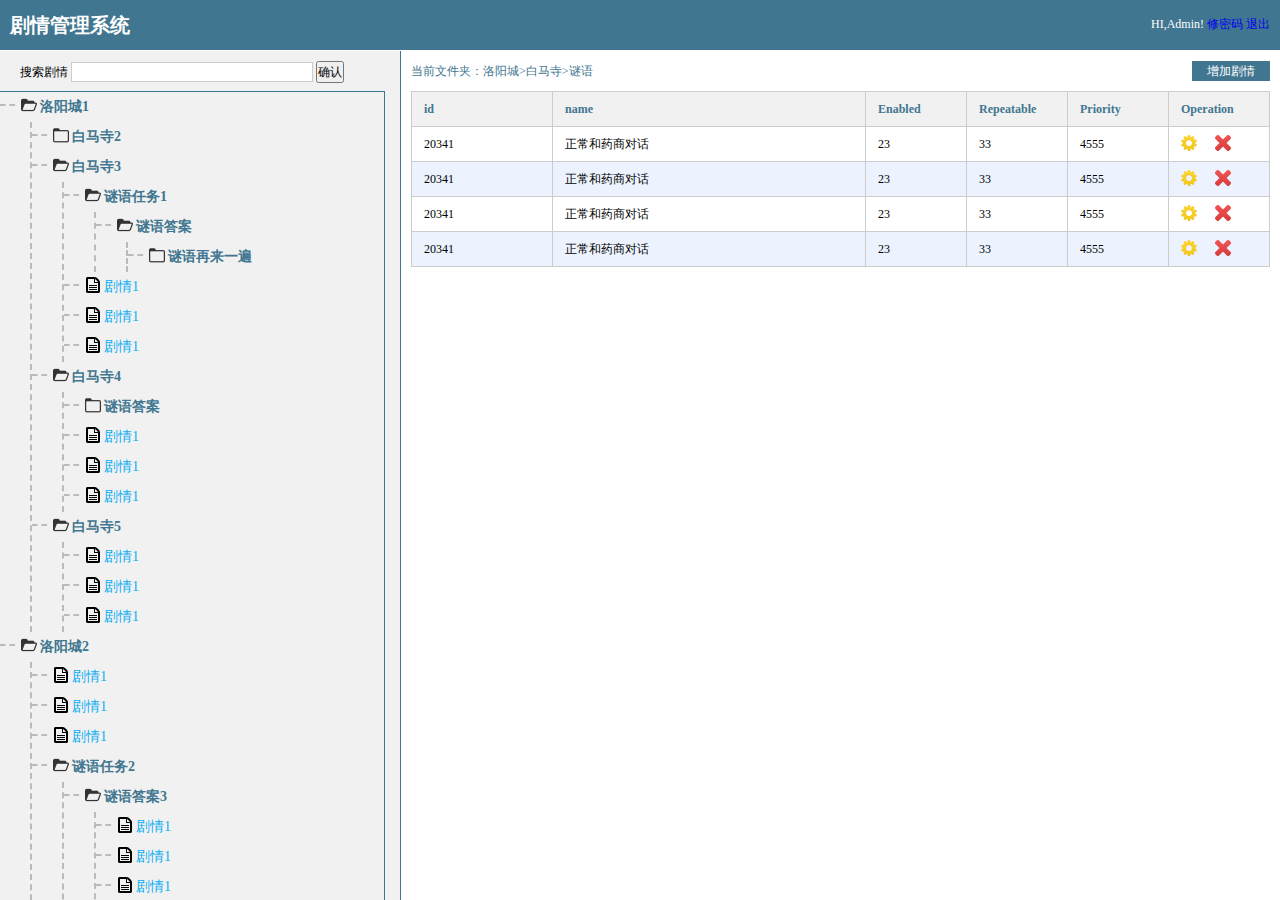
<file: index.html>
<!doctype html>
<html>
<head>
	<meta charset="UTF-8">
	<title>剧情</title>
	<link rel="stylesheet" href="style/css/page.css">
	<script src="style/js/jquery.1.9.1.js"></script>
	<script type="text/javascript" src="style/js/insertContent.js"></script>
</head>
<body>
	
	<!-- //header -->
	<header class="header fn-clear">
		<h1 class="fn-left">
			剧情管理系统
		</h1>
		<nav class="fn-right">
			HI,Admin!
			<a href="#">修密码</a>
			<a href="#">退出</a>
		</nav>
	</header>
	<!-- //header end-->
	
	<!-- //main -->
	<div class="main fn-clear">
		<!-- //left -->
		<div class="dir fn-left">
			
			<!-- //search -->
			<form class="search">
				<label for="wulin_search">搜索剧情</label>
				<input id="wulin_search" type="text" required="required">
				<button type="submit">确认</button>
			</form>
			<!-- //search end -->

			<!-- //luoyang -->
			<div class="city area1 fn-clear">
				<ul>
					<li class="liDrag">
					<!-- //waiceng -->

						<ul>
							<li class="liDrag">
								<span>
									<i></i>
									<em></em>
									洛阳城1
									<a class="directory directory_add" href="#"></a>
									<a class="directory directory_modify" href="#"></a>
									<a class="directory directory_move" href="#"></a>
									<a class="directory directory_remove" href="#"></a>
								</span>
								<ul>
									<li class="liDrag">
										<span>
											<i></i>
											<em></em>
											白马寺2
											<a class="directory directory_add" href="#"></a>
											<a class="directory directory_modify" href="#"></a>
											<a class="directory directory_move" href="#"></a>
											<a class="directory directory_remove" href="#"></a>
										</span>
									</li>
									<li class="liDrag">
										<span>
											<i></i>
											<em></em>
											白马寺3
											<a class="directory directory_add" href="#"></a>
											<a class="directory directory_modify" href="#"></a>
											<a class="directory directory_move" href="#"></a>
											<a class="directory directory_remove" href="#"></a>
										</span>
										<ul>
											<li class="liDrag">
												<span>
													<i></i>
													<em></em>
													谜语任务1
													<a class="directory directory_add" href="#"></a>
													<a class="directory directory_modify" href="#"></a>
													<a class="directory directory_move" href="#"></a>
													<a class="directory directory_remove" href="#"></a>
												</span>
												<ul>
													<li class="liDrag">
														<span>
															<i></i>
															<em></em>
															谜语答案
															<a class="directory directory_add" href="#"></a>
															<a class="directory directory_modify" href="#"></a>
															<a class="directory directory_move" href="#"></a>
															<a class="directory directory_remove" href="#"></a>
														</span>
														<ul>
															<li class="liDrag">
																<span>
																	<i></i>
																	<em></em>
																	谜语再来一遍
																	<a class="directory directory_add" href="#"></a>
																	<a class="directory directory_modify" href="#"></a>
																	<a class="directory directory_move" href="#"></a>
																	<a class="directory directory_remove" href="#"></a>
																</span>
															</li>
														</ul>
													</li>
												</ul>
											</li>
											
											<!-- //story -->
											<li class="liNoDrag" title="id:20341">
												<span>
													<i></i>
													<em></em>
													剧情1
													<a class="directory directory_add" href="#"></a>
													<a class="directory directory_modify" href="#"></a>
													<a class="directory directory_move" href="#"></a>
													<a class="directory directory_remove" href="#"></a>
												</span>
											</li>
											<li class="liNoDrag" title="id:20341">
												<span>
													<i></i>
													<em></em>
													剧情1
													<a class="directory directory_add" href="#"></a>
													<a class="directory directory_modify" href="#"></a>
													<a class="directory directory_move" href="#"></a>
													<a class="directory directory_remove" href="#"></a>
												</span>
											</li>
											<li class="liNoDrag" title="id:20341">
												<span>
													<i></i>
													<em></em>
													剧情1
													<a class="directory directory_add" href="#"></a>
													<a class="directory directory_modify" href="#"></a>
													<a class="directory directory_move" href="#"></a>
													<a class="directory directory_remove" href="#"></a>
												</span>
											</li>
											<!-- //story end-->

										</ul>
									</li>
									<li class="liDrag">
										<span>
											<i></i>
											<em></em>
											白马寺4
											<a class="directory directory_add" href="#"></a>
											<a class="directory directory_modify" href="#"></a>
											<a class="directory directory_move" href="#"></a>
											<a class="directory directory_remove" href="#"></a>
										</span>
										<ul>
											<li class="liDrag">
												<span>
													<i></i>
													<em></em>
													谜语答案
													<a class="directory directory_add" href="#"></a>
													<a class="directory directory_modify" href="#"></a>
													<a class="directory directory_move" href="#"></a>
													<a class="directory directory_remove" href="#"></a>
												</span>
											</li>
											<!-- //story -->
											<li class="liNoDrag">
												<span>
													<i></i>
													<em></em>
													剧情1
													<a class="directory directory_add" href="#"></a>
													<a class="directory directory_modify" href="#"></a>
													<a class="directory directory_move" href="#"></a>
													<a class="directory directory_remove" href="#"></a>
												</span>
											</li>
											<li class="liNoDrag">
												<span>
													<i></i>
													<em></em>
													剧情1
													<a class="directory directory_add" href="#"></a>
													<a class="directory directory_modify" href="#"></a>
													<a class="directory directory_move" href="#"></a>
													<a class="directory directory_remove" href="#"></a>
												</span>
											</li>
											<li class="liNoDrag">
												<span>
													<i></i>
													<em></em>
													剧情1
													<a class="directory directory_add" href="#"></a>
													<a class="directory directory_modify" href="#"></a>
													<a class="directory directory_move" href="#"></a>
													<a class="directory directory_remove" href="#"></a>
												</span>
											</li>
											<!-- //story end-->
										</ul>
									</li>
									<li class="liDrag">
										<span>
											<i></i>
											<em></em>
											白马寺5
											<a class="directory directory_add" href="#"></a>
											<a class="directory directory_modify" href="#"></a>
											<a class="directory directory_move" href="#"></a>
											<a class="directory directory_remove" href="#"></a>
										</span>
										<ul>
											<!-- //story -->
											<li class="liNoDrag">
												<span>
													<i></i>
													<em></em>
													剧情1
													<a class="directory directory_add" href="#"></a>
													<a class="directory directory_modify" href="#"></a>
													<a class="directory directory_move" href="#"></a>
													<a class="directory directory_remove" href="#"></a>
												</span>
											</li>
											<li class="liNoDrag">
												<span>
													<i></i>
													<em></em>
													剧情1
													<a class="directory directory_add" href="#"></a>
													<a class="directory directory_modify" href="#"></a>
													<a class="directory directory_move" href="#"></a>
													<a class="directory directory_remove" href="#"></a>
												</span>
											</li>
											<li class="liNoDrag">
												<span>
													<i></i>
													<em></em>
													剧情1
													<a class="directory directory_add" href="#"></a>
													<a class="directory directory_modify" href="#"></a>
													<a class="directory directory_move" href="#"></a>
													<a class="directory directory_remove" href="#"></a>
												</span>
											</li>
											<!-- //story end-->
										</ul>
									</li>
								</ul>
									
							</li>
							<li class="liDrag">
								<span>
									<i></i>
									<em></em>
									洛阳城2
									<a class="directory directory_add" href="#"></a>
									<a class="directory directory_modify" href="#"></a>
									<a class="directory directory_move" href="#"></a>
									<a class="directory directory_remove" href="#"></a>
								</span>
								<ul>
									<!-- //story -->
											<li class="liNoDrag">
												<span>
													<i></i>
													<em></em>
													剧情1
													<a class="directory directory_add" href="#"></a>
													<a class="directory directory_modify" href="#"></a>
													<a class="directory directory_move" href="#"></a>
													<a class="directory directory_remove" href="#"></a>
												</span>
											</li>
											<li class="liNoDrag">
												<span>
													<i></i>
													<em></em>
													剧情1
													<a class="directory directory_add" href="#"></a>
													<a class="directory directory_modify" href="#"></a>
													<a class="directory directory_move" href="#"></a>
													<a class="directory directory_remove" href="#"></a>
												</span>
											</li>
											<li class="liNoDrag">
												<span>
													<i></i>
													<em></em>
													剧情1
													<a class="directory directory_add" href="#"></a>
													<a class="directory directory_modify" href="#"></a>
													<a class="directory directory_move" href="#"></a>
													<a class="directory directory_remove" href="#"></a>
												</span>
											</li>
											<!-- //story end-->
									<li class="liDrag">
										<span>
											<i></i>
											<em></em>
											谜语任务2
											<a class="directory directory_add" href="#"></a>
											<a class="directory directory_modify" href="#"></a>
											<a class="directory directory_move" href="#"></a>
											<a class="directory directory_remove" href="#"></a>
										</span>
										<ul>
											<li class="liDrag">
												<span>
													<i></i>
													<em></em>
													谜语答案3
													<a class="directory directory_add" href="#"></a>
													<a class="directory directory_modify" href="#"></a>
													<a class="directory directory_move" href="#"></a>
													<a class="directory directory_remove" href="#"></a>
												</span>
												<ul>
													<!-- //story -->
													<li class="liNoDrag">
														<span>
															<i></i>
															<em></em>
															剧情1
															<a class="directory directory_add" href="#"></a>
															<a class="directory directory_modify" href="#"></a>
															<a class="directory directory_move" href="#"></a>
															<a class="directory directory_remove" href="#"></a>
														</span>
													</li>
													<li class="liNoDrag">
														<span>
															<i></i>
															<em></em>
															剧情1
															<a class="directory directory_add" href="#"></a>
															<a class="directory directory_modify" href="#"></a>
															<a class="directory directory_move" href="#"></a>
															<a class="directory directory_remove" href="#"></a>
														</span>
													</li>
													<li class="liNoDrag">
														<span>
															<i></i>
															<em></em>
															剧情1
															<a class="directory directory_add" href="#"></a>
															<a class="directory directory_modify" href="#"></a>
															<a class="directory directory_move" href="#"></a>
															<a class="directory directory_remove" href="#"></a>
														</span>
													</li>
													<li class="liNoDrag">
														<span>
															<i></i>
															<em></em>
															剧情1
															<a class="directory directory_add" href="#"></a>
															<a class="directory directory_modify" href="#"></a>
															<a class="directory directory_move" href="#"></a>
															<a class="directory directory_remove" href="#"></a>
														</span>
													</li>
													<li class="liNoDrag">
														<span>
															<i></i>
															<em></em>
															剧情1
															<a class="directory directory_add" href="#"></a>
															<a class="directory directory_modify" href="#"></a>
															<a class="directory directory_move" href="#"></a>
															<a class="directory directory_remove" href="#"></a>
														</span>
													</li>
													<li class="liNoDrag">
														<span>
															<i></i>
															<em></em>
															剧情1
															<a class="directory directory_add" href="#"></a>
															<a class="directory directory_modify" href="#"></a>
															<a class="directory directory_move" href="#"></a>
															<a class="directory directory_remove" href="#"></a>
														</span>
													</li>
													<li class="liNoDrag">
														<span>
															<i></i>
															<em></em>
															剧情1
															<a class="directory directory_add" href="#"></a>
															<a class="directory directory_modify" href="#"></a>
															<a class="directory directory_move" href="#"></a>
															<a class="directory directory_remove" href="#"></a>
														</span>
													</li>
													<li class="liNoDrag">
														<span>
															<i></i>
															<em></em>
															剧情1
															<a class="directory directory_add" href="#"></a>
															<a class="directory directory_modify" href="#"></a>
															<a class="directory directory_move" href="#"></a>
															<a class="directory directory_remove" href="#"></a>
														</span>
													</li>
													<!-- //story end-->
													<li class="liDrag">
														<span>
															<i></i>
															<em></em>
															谜语再来一遍3
															<a class="directory directory_add" href="#"></a>
															<a class="directory directory_modify" href="#"></a>
															<a class="directory directory_move" href="#"></a>
															<a class="directory directory_remove" href="#"></a>
														</span>
													</li>
												</ul>
											</li>
										</ul>
									</li>
								</ul>
								
							</li>
						</ul>

					<!-- //waiceng end-->
					</li>
				</ul>
				
				
				<!-- //add -->
				<div class="addDir m0a">添加地域文件夹</div>
				<!-- //add end -->
			</div>
			<!-- //luoyang end-->

		</div>
		<!-- //left end -->

		<!-- //right -->
		<div class="content">
			<div class="bread_nav">
				当前文件夹：洛阳城>白马寺>谜语
				<a href="#">增加剧情</a>
			</div>
			<table class="ctn_table">
				<tr>
					<th>id</th>
					<th>name</th>
					<th>Enabled</th>
					<th>Repeatable</th>
					<th>Priority</th>
					<th>Operation</th>
				</tr>
				<tr>
					<td>20341</td>
					<td>正常和药商对话</td>
					<td>23</td>
					<td>33</td>
					<td>4555</td>
					<td>
						<em class="modify"></em>
						<em class="delete"></em>
					</td>
				</tr>
				<tr>
					<td>20341</td>
					<td>正常和药商对话</td>
					<td>23</td>
					<td>33</td>
					<td>4555</td>
					<td>
						<em class="modify"></em>
						<em class="delete"></em>
					</td>
				</tr>
				<tr>
					<td>20341</td>
					<td>正常和药商对话</td>
					<td>23</td>
					<td>33</td>
					<td>4555</td>
					<td>
						<em class="modify"></em>
						<em class="delete"></em>
					</td>
				</tr>
				<tr>
					<td>20341</td>
					<td>正常和药商对话</td>
					<td>23</td>
					<td>33</td>
					<td>4555</td>
					<td>
						<em class="modify"></em>
						<em class="delete"></em>
					</td>
				</tr>
			</table>
			
					
			<!-- //表单编辑 -->
			<div class="editor fn-clear">
				
				<!-- //editor_left -->
				<div class="editor_tips">
					<div class="editor_close">×</div>
					<button type="submit" id='showData'>图形编辑</button>
					<button type="submit">保存</button>
						
					<div class="keywords fn-clear">
						<h3>任务触发类:</h3>
						<ul class="fn-clear">
							<li>DIALOG();</li>
							<li>COMPLETE();</li>
						</ul>
						<h3>人物判断类:</h3>
						<ul class="fn-clear">
							<li>require.story.answer</li>
							<li>require.story.sequence</li>
							<li>require.story.success</li>
							<li>require.item</li>
						</ul>
						<h3>任务处理:</h3>
						<ul class="fn-clear">
							<li>npc.talk</li>
							<li>role.talk</li>
							<li>dialog.choice</li>
							<li>""</li>
							<li>awards.item.delete</li>
							<li>awards.item.receive</li>
						</ul>
					</div>

				</div>
				<!-- //editor_left end -->
				
				<table class="editor_table">
					<tr>
						<th>Id</th>
						<td><input type="text" required="required"></td>
					</tr>
					<tr>
						<th>任务名称</th>
						<td><input type="text" required="required"></td>
					</tr>
					<tr>
						<th>是否生效</th>
						<td><input type="checkbox"></td>
					</tr>
					<tr>
						<th>是否重复</th>
						<td><input type="checkbox"></td>
					</tr>
					<tr>
						<th>优先级</th>
						<td><input type="text" required="required"></td>
					</tr>
					<tr>
						<th>触发条件</th>
						<td><input id="triggers" type="text" required="required"></td>
					</tr>
					<tr>
						<th>主要内容</th>
						<td>
							<textarea id="main" name="" id=""></textarea>
						</td>
					</tr>
					<tr>
						<th>附属内容</th>
						<td>
							<textarea name="" id=""></textarea>
						</td>
					</tr>
					<tr>
						<th>Server_scripts</th>
						<td>
							<textarea name="" id=""></textarea>
						</td>
					</tr>
					<tr>
						<th>Client_scripts</th>
						<td>
							<textarea name="" id=""></textarea>
						</td>
					</tr>
					<tr>
						<th>Notes</th>
						<td>
							<textarea name="" id=""></textarea>
						</td>
					</tr>
				</table>

			</div>
			<!-- //表单编辑 -->

		</div>
		<!-- //right end -->
		

	</div>
	<!-- //main end-->

	<!-- //剧情任务线路 -->
	<div id="story" class="story fn-clear">
		<div class="story_left fn-clear">
			
			<!-- //初始化 -->
			<div class="story_int fn-clear">
				<ul>
					<em class="story_int_add" title="添加初始化"></em>
				</ul>
			</div>
			<!-- //初始化 end -->
			<!-- <textarea id="textarea">
			</textarea>
			<button id="textarea_btn">确认</button> -->
			<!-- //展示 -->
			<div class="story_show_wrapper">
				<iframe id="story_iframe" name='story_iframe' src="show.html">
				</iframe>
				<div class="plot fn-clear">
					<h2>剧情添加</h2>
					<ul>
						<li>
							<span>编号：</span>
							<input type='text' name="plotIndex" value="" />
							<em>*</em>
						</li>
						<li>
							<span>内容：</span>
							<input type='text' name="plotCtn" value="" />
							<em>*</em>
						</li>
						<li>
							<span>Next：</span>
							<input type='text' name='plotNext' value="" />
						</li>
						<li>
							<span>parent：</span>
							<input type='text' name='plotParent' value="" />
							<em>*</em>
						</li>
						<li>
							<span>延迟：</span>
							<input type='text' name="plotSync" value="" />
						</li>
					</ul>
					<button id="plotSubmit" class="platBtn">确认</button>
					<button id="plotCancel" class="platBtn">取消</button>
				</div>
			</div>
			<!-- //展示 end -->

			<!-- //初始化表单 -->
			<div class="story_int_table">
				<ul>
					<li>
						<span>剧情初始化：</span>
						<input type='text' required='required' value="剧情初始化" />
					</li>
					<li>
						<span>NPCID：</span>
						<input type='text' required='required' />
					</li>
					<li>
						<span>类型：</span>
						<input type='text' required='required' />
					</li>
					<li>
						<span>美术ID：</span>
						<input type='text' required='required' />
					</li>
					<li>
						<span>名称：</span>
						<input type='text' required='required' />
					</li>
				</ul>
				<a href="#" class="story_int_table_submit">确认</a>
				<a href="#" class="story_int_table_cancel">取消</a>
			</div>
			<!-- //初始化表单 end -->
			
		</div>

		<!-- //story_right -->
		<div  class="keywords story_right fn-clear">
			<h3>剧情管理</h3>
			<ul id="stroy_keywords" class="fn-clear">
				<li>剧情开始</li>
				<li>移动镜头</li>
				<li>锁定镜头</li>
				<li>角色出场</li>
				<li>角色移动</li>
				<li>动画触发</li>
				<li>半身像对话</li>
				<li>半身像锁定对话</li>
				<li>头顶锁定说话</li>
				<li>旁白</li>
				<li>角色原地消失</li>
				<li>角色转向</li>
				<li>角色变身</li>
				<li>角色动作</li>
			</ul>
			<button class="storyBtn" id="storySubmit">确认</button>
			<button class="storyBtn" id="storyClose">取消</button>
			<button class="storyBtn" id="larger">增加画布大小</button>
			<button class="storyBtn" id="smaller">缩小画布大小</button>
		</div>
		<!-- //story_right end-->
	</div>
	<!-- //剧情任务线路 end -->
	

	
	<!-- //弹出文件列表 -->
	<div class="pop">
		<div class="dir_move">
			输入文件夹名字：<input id="pop_search" type="text" >
			<button type="button">确认移动</button>
		</div>
		<ul class="pop_ctn">
			<li class="liDrag">
				<span>谜语答案</span>
			</li>
			<li class="liNoDrag">
				<span>茶馆</span>
			</li>
			<li class="liNoDrag">
				<span>猜谜语</span>
			</li>
			<li class="liNoDrag">
				<span>钓鱼</span>
			</li>
			<li class="liNoDrag">
				<span>浇花</span>
			</li>
			<li class="liNoDrag">
				<span>采药</span>
			</li>
			<li class="liNoDrag">
				<span>打地鼠</span>
			</li>
			<li class="liNoDrag">
				<span>买酒</span>
			</li>
			<li class="liNoDrag">
				<span>买酒2</span>
			</li>
			<li class="liNoDrag">
				<span>打拳</span>
			</li>
			<li class="liNoDrag">
				<span>买酒3</span>				
			</li>
			<li class="liNoDrag">
				<span>剧情3</span>
			</li>
			<li class="liNoDrag">
				<span>剧情3</span>
			</li>
			<li class="liNoDrag">
				<span>剧情3</span>
			</li>
			<li class="liNoDrag">
				<span>剧情3</span>
			</li>
			<li class="liNoDrag">
				<span>剧情3</span>
			</li>
			<li class="liNoDrag">
				<span>剧情3</span>
			</li>
			<li class="liNoDrag">
				<span>白马寺</span>				
			</li>
			<li class="liNoDrag">
				<span>拳场</span>
			</li>
			<li class="liNoDrag">
				<span>剧情3</span>
			</li>
			<li class="liNoDrag">
				<span>剧情3</span>
			</li>
		</ul>
	</div>
	<!-- //弹出文件列表 end -->

	<!-- //是否删除模块 -->
	<div id="deleteModule">
		<h2>确定删除？</h2>
		<button id='deleteYes'>是</button>
		<button id='deleteNo'>否</button>
	</div>
	<!-- //是否删除模块 end -->
	
	<script src="style/js/main.js"></script>
	<script src='style/js/data.js'></script>
	<script src='style/js/newPlotInt.js'></script>
	<script src='style/js/modifyPlot.js'></script>
</body>
</html>
</file>
<file: style/css/page.css>
@charset "utf-8";

/* 
	@名称: base
	@功能: 重设浏览器默认样式
*/

/* 防止用户自定义背景颜色对网页的影响，添加让用户可以自定义字体 */
html{
	color:#000;background:#fff;
	-webkit-text-size-adjust: 100%;
    -ms-text-size-adjust: 100%;
}

/* 内外边距通常让各个浏览器样式的表现位置不同 */
body,div,dl,dt,dd,ul,ol,li,h1,h2,h3,h4,h5,h6,pre,code,form,fieldset,legend,input,textarea,p,blockquote,th,td,hr,button,article,aside,details,figcaption,figure,footer,header,hgroup,menu,nav,section {
	margin:0;padding:0;
}

/* 重设 HTML5 标签, IE 需要在 js 中 createElement(TAG) */
article,aside,details,figcaption,figure,footer,header,hgroup,menu,nav,section { 
    display:block;
}

/* HTML5 媒体文件跟 img 保持一致 */
audio,canvas,video {
    display: inline-block;*display: inline;*zoom: 1;
}

/* 要注意表单元素并不继承父级 font 的问题 */
body,button,input,select,textarea{
	font:12px/1.5 tahoma,arial,\5b8b\4f53;
}
input,select,textarea{
	font-size:100%;
}
/* 去掉各Table  cell 的边距并让其边重合 */
table{
	border-collapse:collapse;border-spacing:0;
}

/* IE bug fixed: th 不继承 text-align*/
th{
	text-align:inherit;
}

/* 去除默认边框 */
fieldset,img{
	border:0;
}

/* ie6 7 8(q) bug 显示为行内表现 */
iframe{
	display:block;
}

/* 去掉 firefox 下此元素的边框 */
abbr,acronym{
	border:0;font-variant:normal;
}

/* 一致的 del 样式 */
del {
	text-decoration:line-through;
}

address,caption,cite,code,dfn,em,th,var {
	font-style:normal;
	font-weight:500;
}

/* 去掉列表前的标识, li 会继承 */
ol,ul {
	list-style:none;
}

/* 对齐是排版最重要的因素, 别让什么都居中 */
caption,th {
	text-align:left;
}

/* 来自yahoo, 让标题都自定义, 适应多个系统应用 */
h1,h2,h3,h4,h5,h6 {
	font-size:100%;
	font-weight:500;
}

q:before,q:after {
	content:'';
}

/* 统一上标和下标 */
sub, sup {
    font-size: 75%; line-height: 0; position: relative; vertical-align: baseline;
}
sup {top: -0.5em;}
sub {bottom: -0.25em;}



/* 让链接在 hover 状态下显示下划线 */
a:hover {
	text-decoration:underline;
}

/* 默认不显示下划线，保持页面简洁 */
ins,a {
	text-decoration:none;
}

/* 清理浮动 */
.fn-clear:after {
	visibility:hidden;
	display:block;
	font-size:0;
	content:" ";
	clear:both;
	height:0;
}
.fn-clear {
	zoom:1; /* for IE6 IE7 */
}

/* 隐藏, 通常用来与 JS 配合 */
body .fn-hide {
	display:none;
}

/* 设置内联, 减少浮动带来的bug */
.fn-left,.fn-right {
	display:inline;
}
.fn-left {
	float:left;
}
.fn-right {
	float:right;
}


html,body{height: 100%;background: #F1F1F1; min-height: 100%; font-family:"微软雅黑"; overflow-x:hidden  }
.m0a{margin: 0 auto;}

.header{width: 100%; height: 50px; border-bottom: #fff solid 1px; color: #fff; background:#417690;}
.header h1{font-size: 20px; font-weight: bold; height: 50px; text-indent: 10px; line-height: 50px;}
.header nav{margin-right: 10px; margin-top: 15px;}


/*main*/
.main{width: 100%; position: relative; height: -webkit-calc(100% - 51px); overflow: hidden; }


/*left*/
.dir{width: 400px; overflow-y: scroll; height: 100%;}
.content{margin-left: 400px; height: 100%;overflow-y: scroll; overflow-x:hidden;  position: relative; border-left: #417690 solid 1px; background: #fff;padding: 10px; -webkit-box-sizing:border-box;}
.city{width: 384px; border-right: #417690 solid 1px; padding-bottom: 30px;}
.city ul{margin-left: 30px; color: #417690; font-size: 14px; line-height: 30px; font-weight: bold; border-left: #bbb dashed 2px}
.city ul:first-child{border-bottom:#bbb dashed 2px; border-left: none; margin-left: 0;}
.city ul li{padding-left: 0px; cursor: pointer; position: relative;}
.city ul li i{display: inline-block; width: 15px; position: relative; top: -5px; border-bottom: #bbb dashed 2px; margin-right: 2px;}
.search{width: 345px; padding:10px 20px; height: 20px; border-bottom: #417690 solid 1px}
.search input{width: 240px; height: 18px; border: #ccc solid 1px;}
.city ul li a{font-size: 12px; display: none;-webkit-transition:all .4s ease-out}
.city ul li span{width: 100%; height: 100%; display: block;}
.city ul li span em{width: 16px; height: 16px; display: inline-block; position: relative; top: 2px; background-repeat: no-repeat; background-size: contain;}
.city ul li.liDrag span em{ background-image: url(../images/dic2.png);}
.city ul li.liNoDrag span em{ background-image: url(../images/story.png) !important;}
.city ul li.liNoDrag{font-weight: normal !important; color: #0DAEF1}
.emDir{background-image: url(../images/dic1.png) !important;}
.directory{width: 12px; height: 12px; background-repeat: no-repeat; margin-right: 5px; background-size: contain; display: inline-block;}
.directory_add{background-image: url(../images/add.png);}
.directory_modify{background-image: url(../images/modify.png);}
.directory_remove{background-image: url(../images/remove.png); margin-left: 20px;}
.directory_move{background-image: url(../images/move.png);}
.city ul li span:hover>a{display: inline-block; -webkit-transition:all .4s ease-out}
.addDir{width: 200px; height: 30px; margin-top: 30px; background: #417690; cursor: pointer; text-align: center; line-height: 30px; font-size: 16px; color: #fff;}

.dragStyle{background: red !important }

.bread_nav{ color: #417690; width: 100%; height: 20px; display: block; line-height: 20px; position: relative; }
.bread_nav a{position: absolute; display: inline-block; padding: 0 15px; color: #fff; right: 0px; text-align: center; background: #417690}

.table_header{width: 100%; height: 40px; margin-top: 10px;  -webkit-box-sizing:border-box; padding-left: 10px; background: #F1F1F1; line-height: 40px;}
.ctn_table{width: 100%;-webkit-box-sizing:border-box; padding: 10px; margin-top: 10px; border-top: #ccc solid 1px; border-left: #ccc solid 1px;}
.ctn_table input[type='checkbox']{position: relative; top: 2px;}
.ctn_table tr{height: 34px; line-height: 34px; text-indent: 1em;}
.ctn_table td{border-right:#ccc solid 1px; border-bottom: #ccc solid 1px; }
.ctn_table th{border-right:#ccc solid 1px; border-bottom: #ccc solid 1px; background: #F1F1F1 !important; font-weight: bold; color: #417690}
.ctn_table th:nth-child(1){width: 140px;}
.ctn_table th:nth-child(3){width: 100px;}
.ctn_table th:nth-child(4){width: 100px;}
.ctn_table th:nth-child(5){width: 100px;}
.ctn_table th:nth-child(6){width: 100px;}
.ctn_table tr:nth-child(odd){background: #EDF3FE}
.checked{background: #FFFFCC !important}
.ctn_table td em{width: 16px; height: 16px;  display: inline-block; margin-right: 15px;cursor: pointer; position: relative; top:3px; }
.ctn_table td em.modify{background: url(../images/opera.png) no-repeat;}
.ctn_table td em.delete{background: url(../images/delete.png) no-repeat;}

/*editor*/
.editor{width:100%; -webkit-box-sizing:border-box; background: rgba(0,0,0,0.8); position: relative; right:-110% ; padding: 10px; z-index: 100;}
.editor_tips{width: 300px; position: fixed; top: 0; right: -100%; height: 100%; }
.editor_close{width: 26px; height: 26px; background: #fff; border-radius: 50%; color: red; font-weight: bold; font-size: 24px; text-align: center; line-height: 26px; margin-top: 100px; margin-bottom: 20px; cursor: pointer; -webkit-user-select:none; }
.editor_table{width: -webkit-calc(100% - 300px);  -webkit-box-sizing:border-box;  border:#ccc solid 1px; border-bottom: none; margin-top: 40px;}
.editor_table tbody{width:100%;}
.editor_table th{color: #0DAEF1; width: 150px; font-size: 18px; text-align: right; padding-right: 5px; border-right: #fff solid 1px;}
.editor_table td{padding: 10px;}
.editor_table tr{border-bottom: #ccc solid 1px}
.editor_table td input[type="text"]{width: 80%; height: 22px; border:#ccc solid 1px; background: #ccc}
.editor_table td textarea{width: 100%; height: 200px;border:#ccc solid 1px; background: #ccc}
.editor_tips button{padding: 5px 10px;}
.keywords{width: 270px; border: #20AEF1 solid 1px; margin-top: 20px; padding: 10px;}
.keywords li{ float: left; padding: 5px 10px; background: #ccc; font-size: 14px; box-shadow: 1px 1px 3px #000; font-weight: bold; cursor: pointer; margin-right: 5px; margin-bottom: 10px;}
.keywords li:hover{background:#20AEF1; color: #fff }
.keywords h3{font-size: 16px; color: #20AEF1; margin-bottom: 10px;}
.keywords ul{border-bottom: #20AEF1 dashed 1px; margin-bottom: 10px; padding-bottom: 10px;}

.story{display:none;width:100%; height: 100%; position: absolute; top:0; right: 0; z-index: 200; border: #000000 solid 10px; -webkit-box-sizing:border-box; background: rgba(0,0,0,0.8);}
.story_left{width: -webkit-calc(100% - 200px); border: #0DAEF1 solid 1px; -webkit-box-sizing:border-box; padding: 10px; height: 100%;}
.story_right{width: 190px; position: absolute; top: 0; right: 0px; height: 100%; border: #0DAEF1 solid 1px; padding: 10px; -webkit-box-sizing:border-box; margin-top: 0;}
.story_int{width: 100%; height: 100px; overflow-x:scroll; overflow-y:hidden;  -webkit-box-sizing:border-box; padding:20px 10px; position: relative; box-shadow: inset 1px 1px 3px #000000; background: #D2D2D2; -webkit-border-radius:4px;}
.story_int ul{ height: 100%; min-width: 100%; position: relative;}
.story_int ul li{float: left; margin-right: 15px; padding: 15px; text-align: center; overflow: hidden; font-size: 12px; color: #fff; background:-webkit-gradient(linear,left top,right bottom,from(#1297CF),to(#0DAEF1)); border-radius: 4px; border:#fff solid 1px; box-shadow: 1px 1px 2px #494949; position: relative;}
.story_int ul li:hover a{display: block;}
.story_int ul li a{position: absolute; right: 2px; text-indent: 999em; width: 24px; height: 24px; display: none; background-repeat: no-repeat; overflow: hidden;}
.story_int_modify{background-image: url(../images/story_int_modify.png); top: 2px;}
.story_int_delete{background-image: url(../images/story_int_delete.png); top: 27px;}
.story_int em.story_int_add{width: 32px; height: 32px; display: block; position: absolute; right: 20px; z-index: 100;  margin-top: 11px; cursor: pointer; float: left; background: url(../images/story_int_add1.png) no-repeat;}
.story_int em.story_int_add:hover{background: url(../images/story_int_add2.png) no-repeat;}
.story_int_table{display: none; width: 384px; padding: 15px; border-radius: 5px; position: fixed; top: 30%; left: 50%; z-index: 300; margin-left: -215px; background: #fff; border: #417690 solid 3px;}
.story_int_table li{width: 100%; height: 32px; line-height: 32px;margin-bottom: 15px;}
.story_int_table li span{width: 100px; height: 32px; display: inline-block; font-size: 14px;}
.story_int_table li input{width: 200px; height: 30px; border:#0DAEF1 solid 1px; text-indent: 1em; border-radius: 3px; -webkit-box-shadow:inset 1px 1px 3px #B4B4B4;}
.story_int_table a{width: 100px; height: 30px; display: inline-block;color: #fff; text-align: center; line-height: 30px; margin-right: 10px; border-radius: 4px; background: -webkit-gradient(linear,left top,right bottom,from(#0DAEF1),color-stop(0.4,#1D9FD6),to(#1490C4));}
.story_int_table a:hover{background: -webkit-gradient(linear,left top,right bottom,from(#1490C4),color-stop(0.4,#1D9FD6),to(#0DAEF1)); text-decoration: none}
/*pop*/
.pop{display:none;width: 500px; padding-bottom: 20px ; height: 300px; position: relative; overflow: auto; background: #fff; border: #417690 solid 1px; position: absolute;  top: 200px; left: 50%; margin-left: -250px;}
.pop ul.pop_ctn{position: relative; top:20px;}
.dir_move{width: 460px; padding-left: 20px; padding-top: 10px; font-size: 16px; background: #fff; position: relative; z-index: 1000; font-weight: bold; height: 34px; border-bottom: #ccc dashed 1px; }
#pop_search{margin-left: 20px; height: 20px; position: relative; top: 3px; border:#ccc solid 1px; width: 200px;}
.pop li{ padding: 0 20px;margin-bottom: 2px; }
.pop li>span{cursor: pointer; display: inline-block; height: 25px; width: 100%; border-bottom: #ccc dashed 1px; line-height: 26px;}
.pop ul li:last-child{border-bottom: none}
.liActive{background: #FB6F04 !important;}


/*mission*/
.treeCtn p{display: block; width: 100%; margin: 0 auto; -webkit-box-shadow:1px 1px 3px #417690; background: -webkit-gradient(linear,left top,right bottom,from(#0DAEF1),color-stop(0.4,#4CB6E2),to(#417690)); border:#417690 solid 1px; text-align: center; padding: 20px 0; }
.treeCtn canvas{display: block; margin: 0 auto;}
.mission{width: 100%; }
.mission div>p{cursor: pointer;}
.treeCtn{width: 50%;position: relative;}



/*mis*/
.control{
	position: fixed;
	z-index: 9999;
	bottom: 0;
	left: 50%;
	width: 500px;
	height: 85px;
	margin-left: -250px;
	-webkit-box-shadow:-1px -1px 3px #417690;
	background: -webkit-gradient(linear,left top,right bottom,from(#3A6AB3),color-stop(0.4,#2E97C3),to(#45BEE7));
	border:#417690 solid 1px;
	text-align: center;
}
.control a{
	width: 50px;
	height: 50px;
	padding: 5px 10px 20px;
	margin-top: 5px;
	display: inline-block;
	text-align: center;
	color: #fff;
	border-radius: 4px;
	-webkit-transition:all .4s ease-out;
}
.control a em{
	width: 50px;
	height: 50px;
	display: block;
	background-size: contain;
}
em.add_line{
	background-image: url(../images/add_line.png);
}
em.add_mission{
	background-image: url(../images/add_mission.png);
}
em.window_larger{
	background-image: url(../images/window_larger.png);
}
em.window_smaller{
	background-image: url(../images/window_smaller.png);
}
.control a:hover{
	background: rgba(0,0,0,0.5);
	text-decoration: none;
	box-shadow: 1px 1px 2px #44BCE5;
	-webkit-transition:all .4s ease-out;
}
.opera{
	background: rgba(0,0,0,0.5);
	text-decoration: none;
	box-shadow: 1px 1px 2px #44BCE5;
	-webkit-transition:all .4s ease-out;
}
.body{
	position: relative;
}
.module{
	position: fixed;
	top: -webkit-calc(100% - 170px);
	left: 50%;
	margin-left: -70px;
	width: 100px;
	border:#2F99C5 solid 1px;
	padding: 20px;
	border-radius: 5px;
	background: -webkit-gradient(linear,left top,right bottom,from(#aaa),color-stop(0.4,#E3E1E1),to(#EEEDED));
	box-shadow: 1px 1px 3px #386FB5;
	text-align: center;
	font-size: 14px;
	cursor: move;
	display: none;
}
.module span{
	cursor: text;
}
.module_ctn{
	width: 100%;
	height: 100%;
	position: relative;
}
.module_ctn a{
	position: absolute;
	top: -15px;
	right: -15px;
	width: 16px;
	height: 16px;
	background: #3CAED9;
	border: #fff solid 1px;
	text-align: center;
	line-height: 14px;
	color: #fff;
	border-radius: 50%;
	font-weight: bold;
	display: none;
}
.module_ctn a:hover{
	color: #C014B6;
	text-decoration: none;
	border-color: #C014B6;
}
.module:hover a{
	display: block;
}
.module_ctn input{
	width: 100px;
	border: #ABAAAA solid 1px;
}

/*line*/
#line line{
	cursor: pointer;
}

/*textarea*/
#textarea{width: 100%; height: 50px;}
.frame_body{
	width: 100%;
	height: 100%;
}
.story_show{
	width:  100%;
	height:  100%;
	-webkit-box-sizing:border-box;
	margin-top: 15px;
	padding-top: 100px;
	position: absolute;
}
.story_show>div{
	position: absolute;
	top: 100px;
	left: 200px;
	width: 120px;
	height: 58px;
	line-height: 58px;
	overflow: hidden;
	-webkit-box-sizing:border-box;
	border-radius: 4px;
	border: #FB7805 solid 1px;
	text-align: center;
	cursor: pointer;
	-webkit-user-select:none;
	background: -webkit-gradient(linear,left top,right bottom,from(#D2D2D2),to(#fff));
	z-index: 1;
}
.story_show>div em{
	width: 24px;
	height: 24px;
	display: block;
	right: 0;
	position: absolute;
	display: none;
	z-index: 100;
	-webkit-transition:all .5s ease-out;
}
.story_show>div em:nth-child(2){
	background: url(../images/story_int_modify.png) no-repeat;
	top: 3px !important;
}
.story_show>div em:nth-child(3){
	background: url(../images/story_int_delete.png) no-repeat;
	top: 28px !important;
}
.story_show>div:hover em{
	display: block;
	-webkit-transition:all .5s ease-out;
}
#linewrapper{
	position: absolute; 
	top: 0; 
	left: 0;
	height:  100%;
	width:  100%;
	z-index: 0;
}
.story_show_wrapper{
	position: relative;
	width: 100%;
	height: -webkit-calc(100% - 120px);
	overflow: scroll;
	margin-top: 20px;
}
#story_iframe{
	width:  100%;
	height:  100%;
	border: none;
	background: rgba(0,0,0,.4);
}
.plot{
	position: fixed;
	width: 270px;
	background: rgba(0,0,0,0.7);
	padding: 20px 15px;
	border-radius: 4px;
	border:#0DAEF1 solid 1px;
	top: 25%;
	left: 50%;
	margin-left: -150px;
	color: #fff;
	display: none;
}
.plot h2{
	font-size: 16px;
	color: #0DAEF1;
}
.plot li{
	margin-top: 10px;
	height: 30px;
	line-height: 30px;
}
.plot li em{
	color: #EB730A
}
.plot li span{
	width: 60px;
	display: inline-block;
}
.plot li input{
	width:190px;
	height: 22px;
	text-indent: 0.5em;
	border: #ccc solid 1px;
	border-radius: 3px;
	box-shadow: inset 1px 1px 3px #535353;
}
.platBtn{
	border: none;
	padding: 5px 15px;
	margin-top: 10px;
	margin-right: 20px;
	color: #fff;
	cursor: pointer;
}
#plotSubmit{
	background: -webkit-gradient(linear,left top,right bottom,from(#2C7D9F),to(#0DAEF1))
}
#plotSubmit:hover{
	background: -webkit-gradient(linear,left top,right bottom,from(#0DAEF1),to(#2C7D9F))
}
#plotCancel{
	background: -webkit-gradient(linear,left top,right bottom,from(#BD6619),to(#FB7805))
}
#plotCancel:hover{
	background: -webkit-gradient(linear,left top,right bottom,from(#FB7805),to(#BD6619))
}
#storySubmit{
	background: #449E0A
}
#storySubmit:hover,#storyClose:hover{
	color: #fff;
	font-weight: bold;
}
#storyClose{
	background: #E85B11
}
.storyBtn{
	padding: 5px 10px; 
	background: #20AEF1; 
	font-size: 14px; 
	box-shadow: 1px 1px 3px #000;
	font-weight: bold; ////
	cursor: pointer; 
	margin-right: 5px; 
	margin-bottom: 10px;
	border: none;
	font-weight: normal;
	color: #fff;
}
.storyBtn:hover{
	background:#ccc; 
	color: #000;
}
#deleteModule{
	top: 400px;
	background:red;
	z-index: 1000;
	display: none;
	position: fixed;

	background: rgba(0,0,0,0.7);
	padding: 50px 100px;
	border-radius: 4px;
	border:#0DAEF1 solid 1px;
	top: 25%;
	left: 50%;
	margin-left: -150px;
	color: #fff;
}
#deleteModule h2{
	width: 100%;
	text-align: center;
	font-size: 20px;
	margin-bottom: 20px;
}
#deleteYes{
	background: #449E0A;
}
#deleteYes:hover{
	background: #4EAE10;
}
#deleteModule button{
	border: none;
	padding: 10px 30px;
	color: #fff;
	cursor: pointer;
}
#deleteNo{
	background:#E85B11;
}
#deleteNo:hover{
	background:#E97132;
}
</file>
